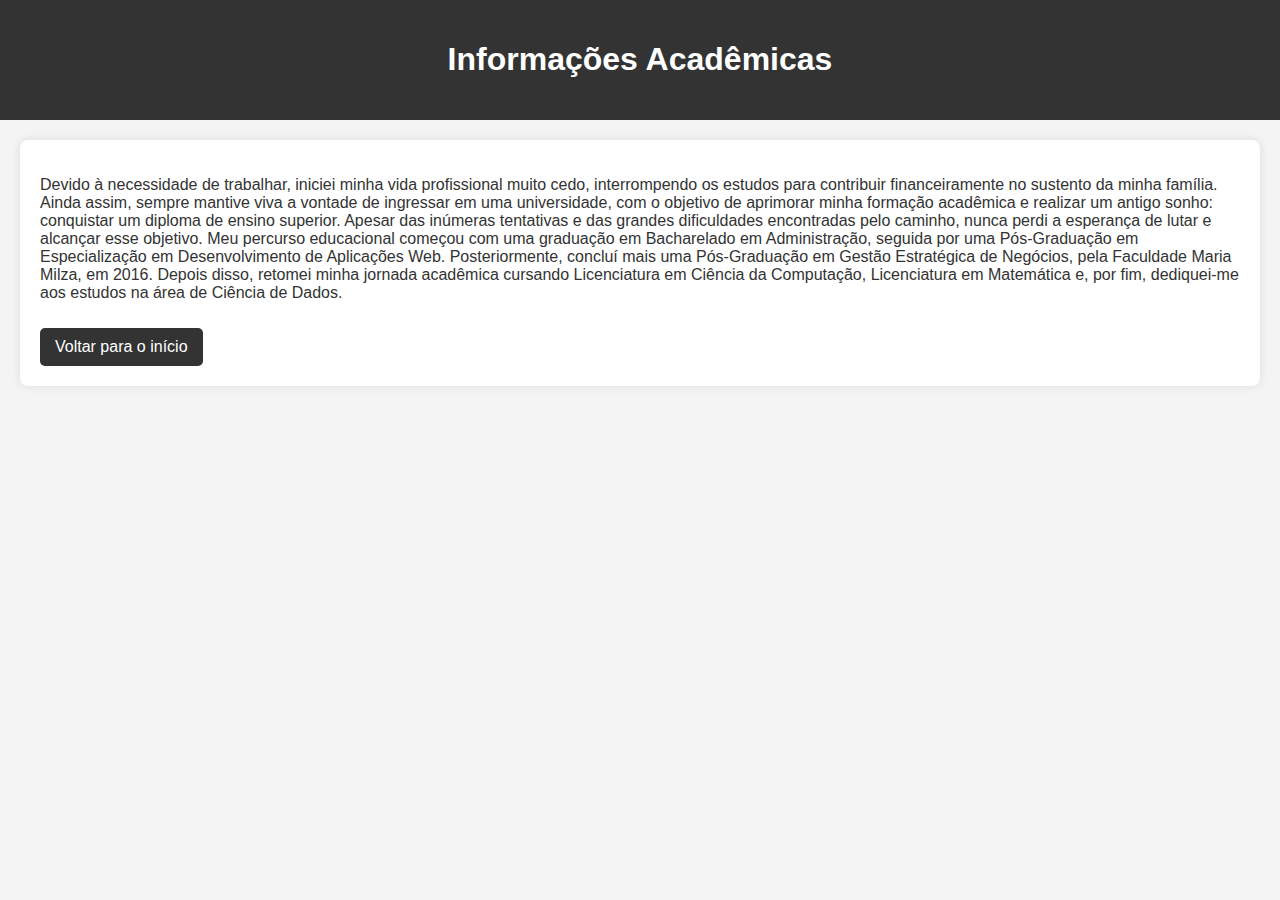
<file: Infoacademico.html>
<!DOCTYPE html>
<html lang="pt-BR">
<head>
    <meta charset="UTF-8">
    <meta name="viewport" content="width=device-width, initial-scale=1.0">
    <title>Informações Acadêmicas</title>
    <link rel="stylesheet" href="formatacao.css"> <!-- Link para o CSS -->
</head>
<body>
    <header>
        <h1>Informações Acadêmicas</h1>
    </header>

    <section>
        <p>Devido à necessidade de trabalhar, iniciei minha vida profissional muito cedo, interrompendo os estudos para contribuir financeiramente no sustento da minha família. Ainda assim, sempre mantive viva a vontade de ingressar em uma universidade, com o objetivo de aprimorar minha formação acadêmica e realizar um antigo sonho: conquistar um diploma de ensino superior. Apesar das inúmeras tentativas e das grandes dificuldades encontradas pelo caminho, nunca perdi a esperança de lutar e alcançar esse objetivo.
        Meu percurso educacional começou com uma graduação em Bacharelado em Administração, seguida por uma Pós-Graduação em Especialização em Desenvolvimento de Aplicações Web. Posteriormente, concluí mais uma Pós-Graduação em Gestão Estratégica de Negócios, pela Faculdade Maria Milza, em 2016. Depois disso, retomei minha jornada acadêmica cursando Licenciatura em Ciência da Computação, Licenciatura em Matemática e, por fim, dediquei-me aos estudos na área de Ciência de Dados.</p>
        <a href="index.html" class="btn-voltar">Voltar para o início</a>
    </section>
</body>
</html>
</file>
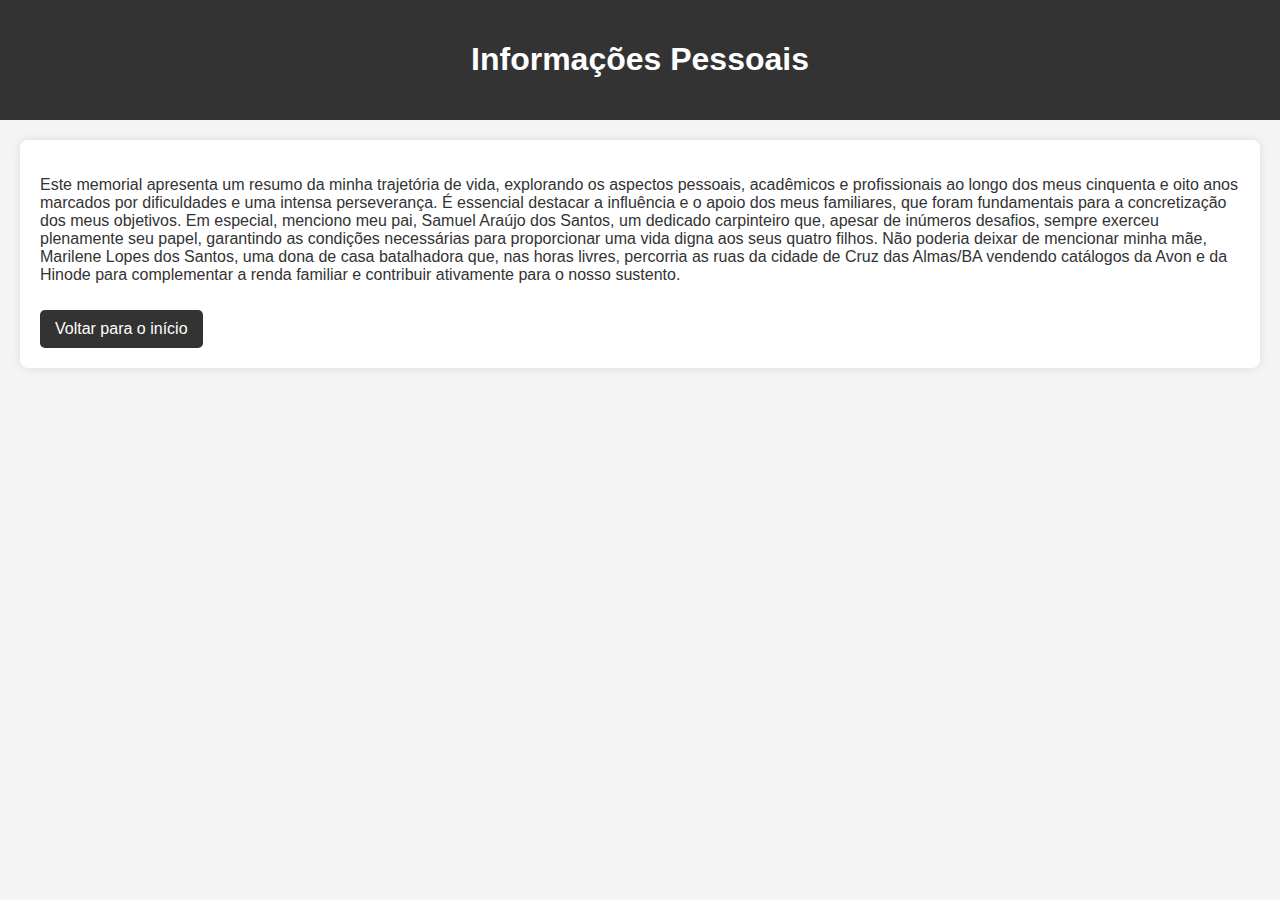
<file: infopessoal.html>
<!DOCTYPE html>
<html lang="pt-BR">
<head>
    <meta charset="UTF-8">
    <meta name="viewport" content="width=device-width, initial-scale=1.0">
    <title>Informações Pessoais</title>
    <link rel="stylesheet" href="formatacao.css"> <!-- Link para o CSS -->
</head>
<body>
    <header>
        <h1>Informações Pessoais</h1>
    </header>

    <section>
        <p>Este memorial apresenta um resumo da minha trajetória de vida, explorando os aspectos pessoais, acadêmicos e profissionais ao longo dos meus cinquenta e oito anos marcados por dificuldades e uma intensa perseverança. É essencial destacar a influência e o apoio dos meus familiares, que foram fundamentais para a concretização dos meus objetivos. Em especial, menciono meu pai, Samuel Araújo dos Santos, um dedicado carpinteiro que, apesar de inúmeros desafios, sempre exerceu plenamente seu papel, garantindo as condições necessárias para proporcionar uma vida digna aos seus quatro filhos. Não poderia deixar de mencionar minha mãe, Marilene Lopes dos Santos, uma dona de casa batalhadora que, nas horas livres, percorria as ruas da cidade de Cruz das Almas/BA vendendo catálogos da Avon e da Hinode para complementar a renda familiar e contribuir ativamente para o nosso sustento.</p>
        <a href="index.html" class="btn-voltar">Voltar para o início</a>
    </section>
</body>
</html>
</file>
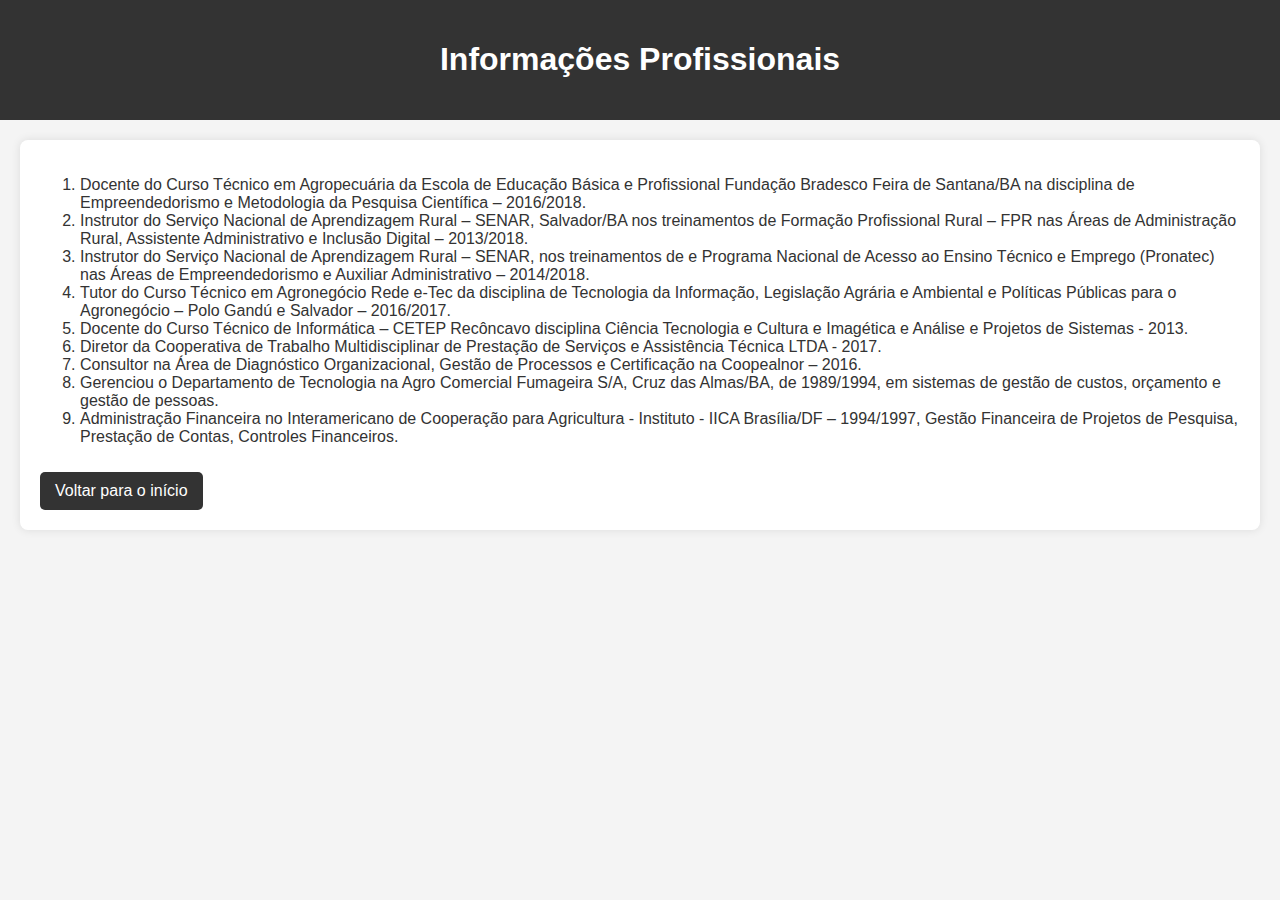
<file: infoprof.html>
<!DOCTYPE html>
<html lang="pt-BR">
<head>
    <meta charset="UTF-8">
    <meta name="viewport" content="width=device-width, initial-scale=1.0">
    <title>Informações Profissionais</title>
    <link rel="stylesheet" href="formatacao.css"> <!-- Link para o CSS -->
</head>
<body>
    <header>
        <h1>Informações Profissionais</h1>
    </header>

    <section>
           <ol>
        <li>Docente do Curso Técnico em Agropecuária da Escola de Educação Básica e Profissional Fundação Bradesco Feira de Santana/BA na disciplina de Empreendedorismo e Metodologia da Pesquisa Científica – 2016/2018.</li>
        <li>Instrutor do Serviço Nacional de Aprendizagem Rural – SENAR, Salvador/BA nos treinamentos de Formação Profissional Rural – FPR nas Áreas de Administração Rural, Assistente Administrativo e Inclusão Digital – 2013/2018.</li>
        <li>Instrutor do Serviço Nacional de Aprendizagem Rural – SENAR, nos treinamentos de e Programa Nacional de Acesso ao Ensino Técnico e Emprego (Pronatec) nas Áreas de Empreendedorismo e Auxiliar Administrativo – 2014/2018.</li>
        <li>Tutor do Curso Técnico em Agronegócio Rede e-Tec da disciplina de Tecnologia da Informação, Legislação Agrária e Ambiental e Políticas Públicas para o Agronegócio – Polo Gandú e Salvador – 2016/2017.</li>
        <li>Docente do Curso Técnico de Informática – CETEP Recôncavo disciplina Ciência Tecnologia e Cultura e Imagética e Análise e Projetos de Sistemas - 2013.</li>
        <li>Diretor da Cooperativa de Trabalho Multidisciplinar de Prestação de Serviços e Assistência Técnica LTDA - 2017.</li>
        <li>Consultor na Área de Diagnóstico Organizacional, Gestão de Processos e Certificação na Coopealnor – 2016.</li>
        <li>Gerenciou o Departamento de Tecnologia na Agro Comercial Fumageira S/A, Cruz das Almas/BA, de 1989/1994, em sistemas de gestão de custos, orçamento e gestão de pessoas.</li>
        <li>Administração Financeira no Interamericano de Cooperação para Agricultura - Instituto - IICA Brasília/DF – 1994/1997, Gestão Financeira de Projetos de Pesquisa, Prestação de Contas, Controles Financeiros.</li>
    </ol>

        <a href="index.html" class="btn-voltar">Voltar para o início</a>
    </section>
</body>
</html>
</file>
<file: formatacao.css>
/* Estilo geral da página */
p {align-text: justify;}
body {
    font-family: Arial, sans-serif;
    margin: 0;
    padding: 0;
    background-color: #f4f4f4;
    color: #333;
}

/* Cabeçalho centralizado */
header {
    text-align: center;
    background-color: #333;
    color: #fff;
    padding: 20px 0;
}

/* Menu horizontal */
nav ul {
    list-style-type: none;
    margin: 0;
    padding: 0;
    overflow: hidden;
    background-color: #444;
    text-align: center;
}

nav ul li {
    display: inline;
}

nav ul li a {
    display: inline-block;
    color: white;
    text-align: center;
    padding: 14px 20px;
    text-decoration: none;
}

nav ul li a:hover {
    background-color: #555;
}

/* Estilo das seções */
section {
    padding: 20px;
    margin: 20px;
    background-color: #fff;
    border-radius: 8px;
    box-shadow: 0 0 10px rgba(0, 0, 0, 0.1);
}

/* Botão voltar para o início */
.btn-voltar {
    display: inline-block;
    margin-top: 10px;
    padding: 10px 15px;
    background-color: #333;
    color: #fff;
    text-decoration: none;
    border-radius: 5px;
}

.btn-voltar:hover {
    background-color: #555;
}

.imagem-container {
    text-align: center;
}

.imagem-reduzida {
    width: 20%;
    height: 20%;
    display: block;
    margin: 0 auto;
}
</file>
